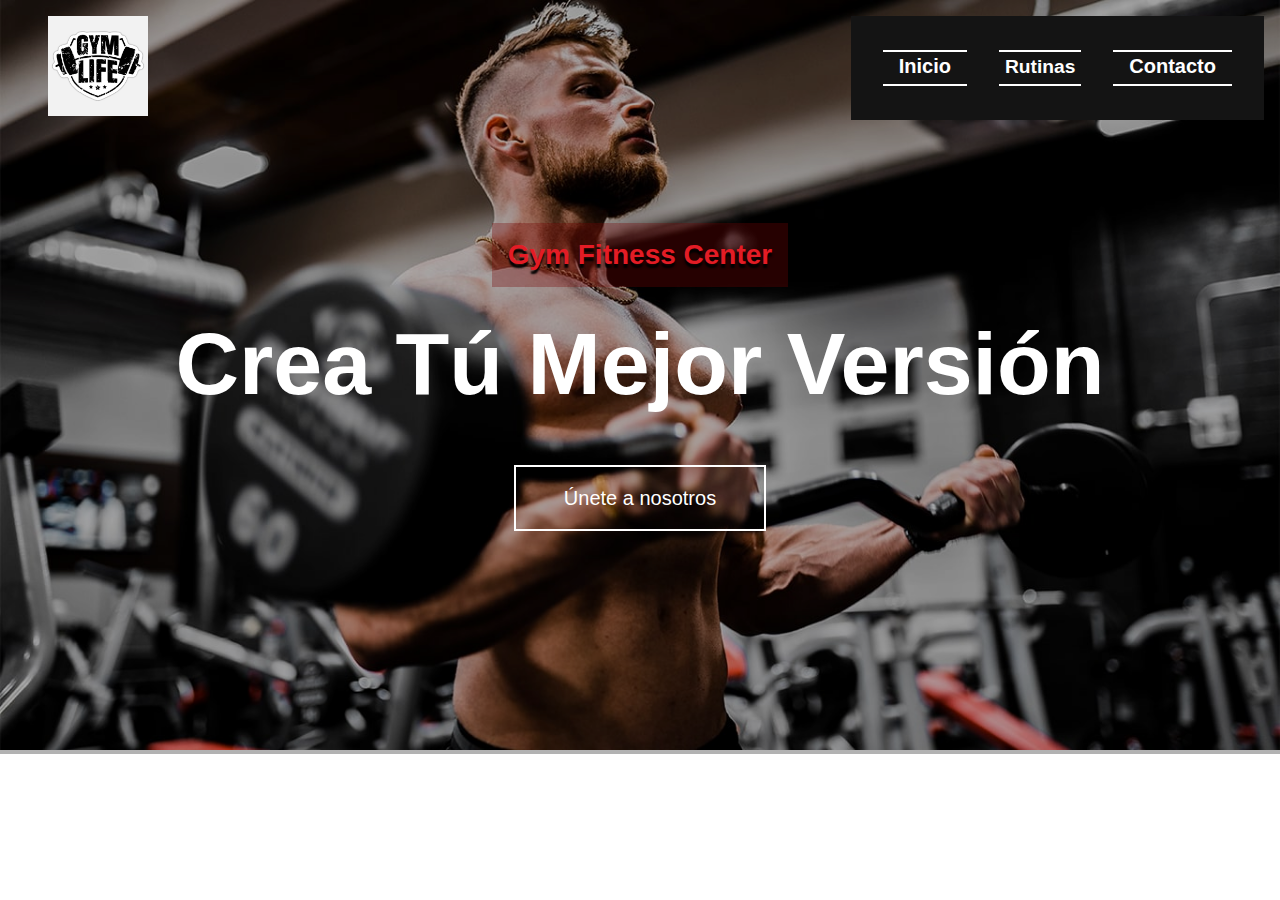
<file: index/index.html>
<!DOCTYPE html>
<html lang="es-ES">
    <head>
        <meta charset="UTF-8">
        <meta http-equiv="X-UA-Compatible" content="IE=edge">
        <meta name="viewport" content="width=device-width, initial-scale=1.0">
        <title>GymLife</title>
        <link rel="stylesheet" href="../style/style.css">
        <link rel="shortcut icon" href="../img/GymLife-icon.png">
    </head>
    <body>
            
        <header class="main-header">

            <div class="header-wrap">

                <div class="wrap-logo-header">
                    <div class="gym-logo-header">
                        <img src="../img/GymLife-logo_header.png" width="100" alt="Image not found">
                    </div>
                </div>

                <div class="wrap-nav-header">
                    <nav class="nav-header">
                        <ul class="main-menu">
                            <li class="menu-item"><a href="../index/index.html">Inicio</a></li>
                            <li class="menu-item">
                                <div class="dropdown">
                                    <button class="dropbtn">Rutinas</button>
                                    <div class="dropdown-content">
                                    <a href="../index/Rutina1.html">Push/Pull/Legs</a>
                                    <a href="../index/Rutina2.html">Full Body</a>
                                </div>
                            </li>
                            <li class="menu-item"><a href="../index/Contacto.html">Contacto</a></li>
                        </ul>
                    </nav>
                </div>

            </div>

        </header>

        <div class="main-body">
            <div class="main-body-item">
                <img src="../img/gym-main_img.jpg" width="100%" alt="GYM HOME">
                <div class="main-caption main-label">
                    <h3 class="first-label">Gym Fitness Center</h3>
                    <h2 class="second-label">Crea tú mejor versión</h2>
                    <a href="../index/Únete.html" id="btn">Únete a nosotros</a>
                </div>
            </div>
        </div>

    </body>
</html>
</file>
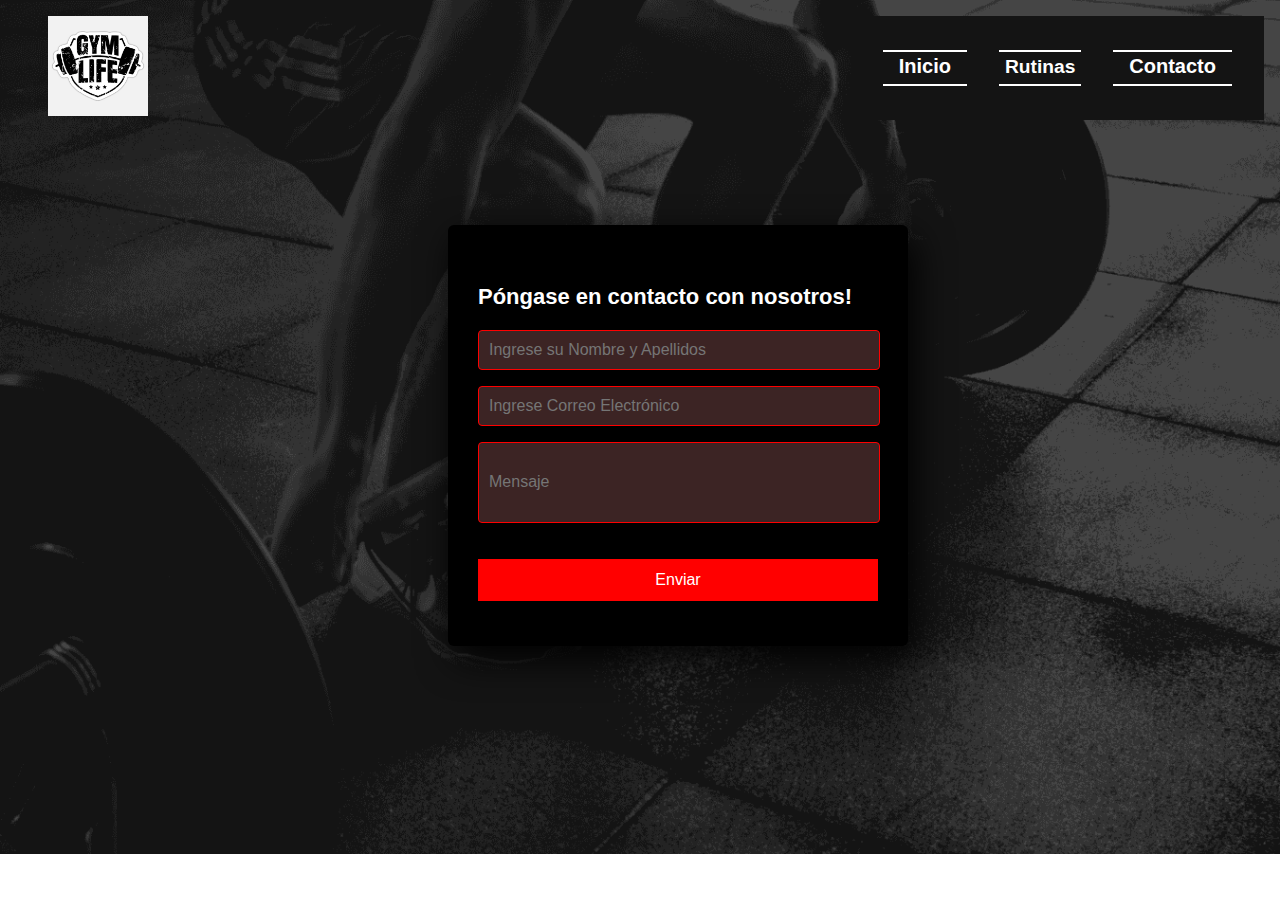
<file: index/Contacto.html>
<!DOCTYPE html>
<html lang="es-ES">
    <head>
        <meta charset="UTF-8">
        <meta http-equiv="X-UA-Compatible" content="IE=edge">
        <meta name="viewport" content="width=device-width, initial-scale=1.0">
        <title>GymLife</title>
        <link rel="stylesheet" href="../style/style.css">
        <link rel="shortcut icon" href="../img/GymLife-icon.png">
    </head>
    <body>

        <div class="contacto-img">
            <img src="../img/gym-contacto_img.png" width="100%" alt="Image not found">
        </div>
            
        <header class="main-header">

            <div class="header-wrap">

                <div class="wrap-logo-header">
                    <div class="gym-logo-header">
                        <img src="../img/GymLife-logo_header.png" width="100" alt="Home">
                    </div>
                </div>

                <div class="wrap-nav-header">
                    <nav class="nav-header">
                        <ul class="main-menu">
                            <li class="menu-item"><a href="../index/index.html">Inicio</a></li>
                            <li class="menu-item">
                                <div class="dropdown">
                                    <button class="dropbtn">Rutinas</button>
                                    <div class="dropdown-content">
                                    <a href="../index/Rutina1.html">Push/Pull/Legs</a>
                                    <a href="../index/Rutina2.html">Full Body</a>
                                </div>
                            </li>
                            <li class="menu-item"><a href="../index/Contacto.html">Contacto</a></li>
                        </ul>
                    </nav>
                </div>

            </div>

        </header>

        <div class="forms">
            <form class="form-register">
                <h4>Póngase en contacto con nosotros!</h4>
                <input class="controls" type="text" name="nombres" id="nombres" placeholder="Ingrese su Nombre y Apellidos">
                <input class="controls" type="text" name="email" id="email" placeholder="Ingrese Correo Electrónico">
                <input class="controls-mesage" type="text" name="mensaje" id="mensaje" placeholder="Mensaje">

                <input class="botons-sumbit" type="submit" value="Enviar">
            </form>
        </div>

    </body>
</html>
</file>
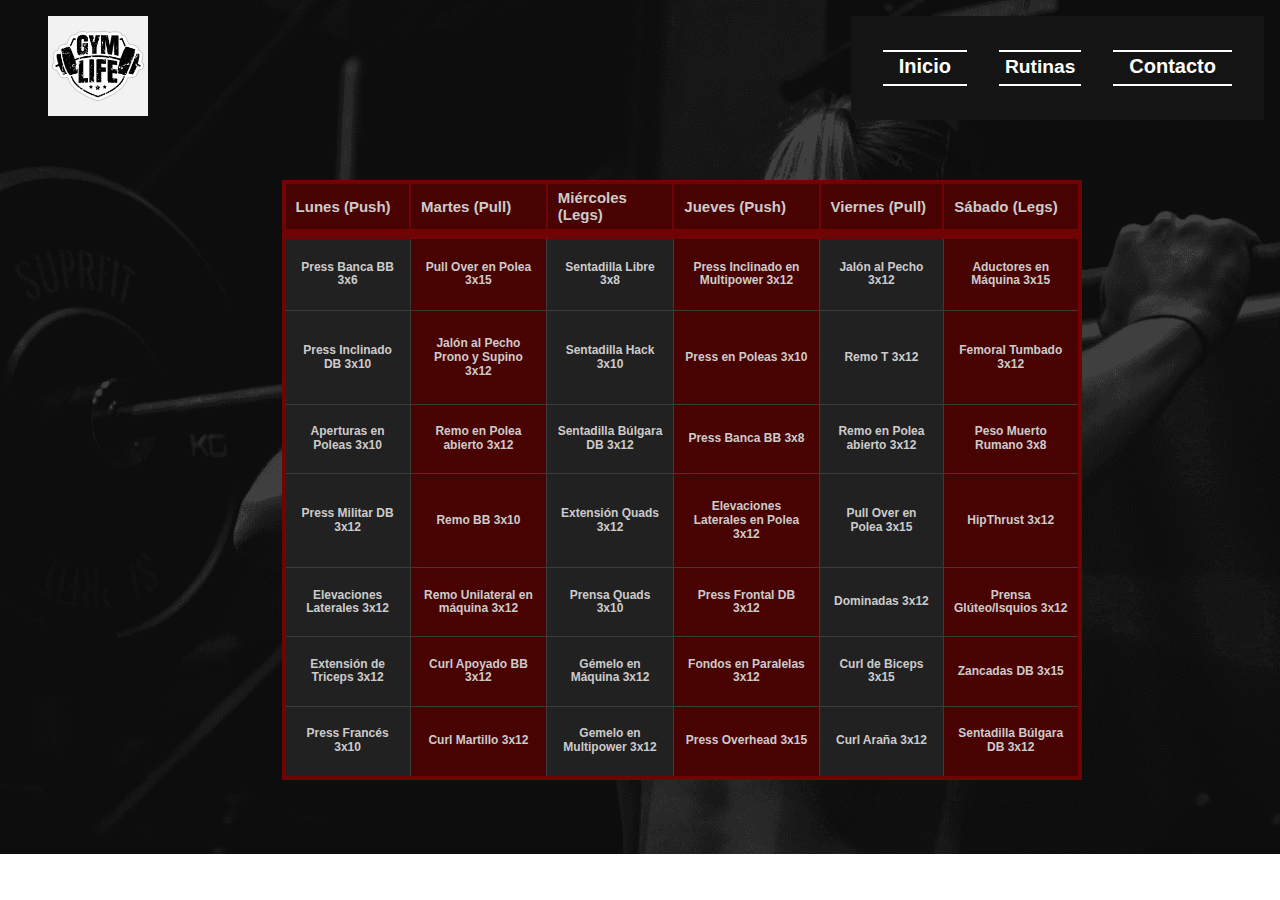
<file: index/Rutina1.html>
<!DOCTYPE html>
<html lang="es-ES">
    <head>
        <meta charset="UTF-8">
        <meta http-equiv="X-UA-Compatible" content="IE=edge">
        <meta name="viewport" content="width=device-width, initial-scale=1.0">
        <title>GymLife</title>
        <link rel="stylesheet" href="../style/style.css">
        <link rel="shortcut icon" href="../img/GymLife-icon.png">
    </head>
    <body>

        <div class="rutinas-img">
            <img src="../img/gym-rutina_img.png" width="100%" alt="Image not found">
        </div>
            
        <header class="main-header">

            <div class="header-wrap">

                <div class="wrap-logo-header">
                    <div class="gym-logo-header">
                        <img src="../img/GymLife-logo_header.png" width="100" alt="Home">
                    </div>
                </div>

                <div class="wrap-nav-header">
                    <nav class="nav-header">
                        <ul class="main-menu">
                            <li class="menu-item"><a href="../index/index.html">Inicio</a></li>
                            <li class="menu-item">
                                <div class="dropdown">
                                    <button class="dropbtn">Rutinas</button>
                                    <div class="dropdown-content">
                                    <a href="../index/Rutina1.html">Push/Pull/Legs</a>
                                    <a href="../index/Rutina2.html">Full Body</a>
                                </div>
                            </li>
                            <li class="menu-item"><a href="../index/Contacto.html">Contacto</a></li>
                        </ul>
                    </nav>
                </div>

            </div>

        </header>

        <div class="gym_tb">
            <table class="steelBlueCols size1">
                <thead>
                <tr>
                <th>Lunes (Push)</th>
                <th>Martes (Pull)</th>
                <th>Miércoles (Legs)</th>
                <th>Jueves (Push)</th>
                <th>Viernes (Pull)</th>
                <th>Sábado (Legs)</th>
                </tr>
                </thead>
                <tbody>
                <tr>
                <td>Press Banca BB 3x6</td>
                <td>Pull Over en Polea 3x15</td>
                <td>Sentadilla Libre 3x8</td>
                <td>Press Inclinado en Multipower 3x12</td>
                <td>Jalón al Pecho 3x12</td>
                <td>Aductores en Máquina 3x15</td>
                </tr>
                <tr>
                <td>Press Inclinado DB 3x10</td>
                <td>Jalón al Pecho Prono y Supino 3x12</td>
                <td>Sentadilla Hack 3x10</td>
                <td>Press en Poleas 3x10</td>
                <td>Remo T 3x12</td>
                <td>Femoral Tumbado 3x12</td>
                </tr>
                <tr>
                <td>Aperturas en Poleas 3x10</td>
                <td>Remo en Polea abierto 3x12</td>
                <td>Sentadilla Búlgara DB 3x12</td>
                <td>Press Banca BB 3x8</td>
                <td>Remo en Polea abierto 3x12</td>
                <td>Peso Muerto Rumano 3x8</td>
                </tr>
                <tr>
                <td>Press Militar DB 3x12</td>
                <td>Remo BB 3x10</td>
                <td>Extensión Quads 3x12</td>
                <td>Elevaciones Laterales en Polea 3x12</td>
                <td>Pull Over en Polea 3x15</td>
                <td>HipThrust 3x12</td>
                </tr>
                <td>Elevaciones Laterales 3x12</td>
                <td>Remo Unilateral en máquina 3x12</td>
                <td>Prensa Quads 3x10</td>
                <td>Press Frontal DB 3x12</td>
                <td>Dominadas 3x12</td>
                <td>Prensa Glúteo/Isquios 3x12</td>
                </tr>
                <td>Extensión de Triceps 3x12</td>
                <td>Curl Apoyado BB 3x12</td>
                <td>Gémelo en Máquina 3x12</td>
                <td>Fondos en Paralelas 3x12</td>
                <td>Curl de Biceps 3x15</td>
                <td>Zancadas DB 3x15</td>
                </tr>
                <td>Press Francés 3x10</td>
                <td>Curl Martillo 3x12</td>
                <td>Gemelo en Multipower 3x12</td>
                <td>Press Overhead 3x15</td>
                <td>Curl Araña 3x12</td>
                <td>Sentadilla Búlgara DB 3x12</td>
                </tr>
                </tbody>
                </table>
        </div>
        

    </body>
</html>
</file>
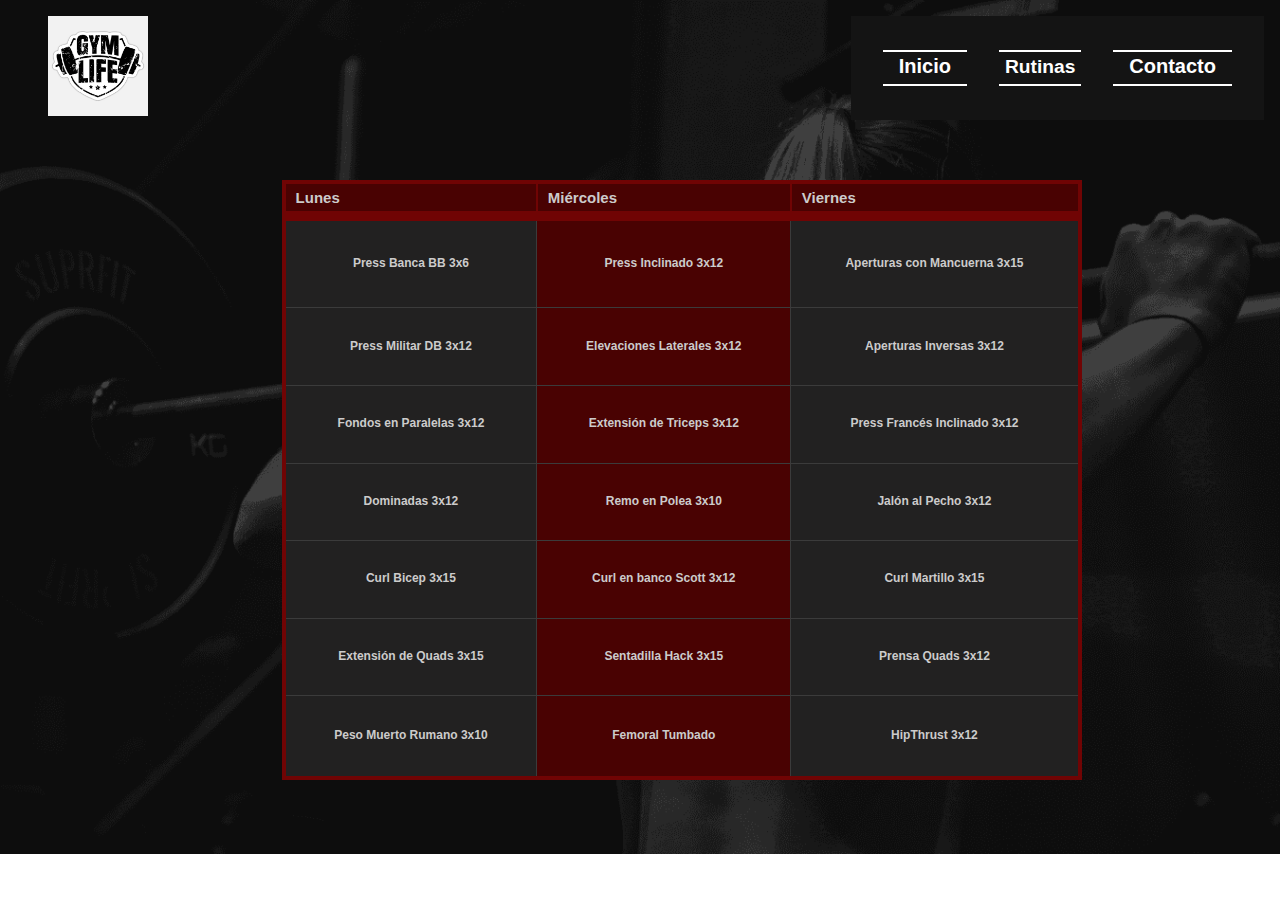
<file: index/Rutina2.html>
<!DOCTYPE html>
<html lang="es-ES">
    <head>
        <meta charset="UTF-8">
        <meta http-equiv="X-UA-Compatible" content="IE=edge">
        <meta name="viewport" content="width=device-width, initial-scale=1.0">
        <title>GymLife</title>
        <link rel="stylesheet" href="../style/style.css">
        <link rel="shortcut icon" href="../img/GymLife-icon.png">
    </head>
    <body>

        <div class="rutinas-img">
            <img src="../img/gym-rutina_img.png" width="100%" alt="Image not found">
        </div>
            
        <header class="main-header">

            <div class="header-wrap">

                <div class="wrap-logo-header">
                    <div class="gym-logo-header">
                        <img src="../img/GymLife-logo_header.png" width="100" alt="Home">
                    </div>
                </div>

                <div class="wrap-nav-header">
                    <nav class="nav-header">
                        <ul class="main-menu">
                            <li class="menu-item"><a href="../index/index.html">Inicio</a></li>
                            <li class="menu-item">
                                <div class="dropdown">
                                    <button class="dropbtn">Rutinas</button>
                                    <div class="dropdown-content">
                                    <a href="../index/Rutina1.html">Push/Pull/Legs</a>
                                    <a href="../index/Rutina2.html">Full Body</a>
                                </div>
                            </li>
                            <li class="menu-item"><a href="../index/Contacto.html">Contacto</a></li>
                        </ul>
                    </nav>
                </div>

            </div>

        </header>

        <div class="gym_tb">
            <table class="steelBlueCols size2">
                <thead>
                <tr>
                <th>Lunes</th>
                <th>Miércoles</th>
                <th>Viernes</th>
                </tr>
                </thead>
                <tbody>
                <tr>
                <td>Press Banca BB 3x6</td>
                <td>Press Inclinado 3x12</td>
                <td>Aperturas con Mancuerna 3x15</td>
                </tr>
                <tr>
                <td>Press Militar DB 3x12</td>
                <td>Elevaciones Laterales 3x12</td>
                <td>Aperturas Inversas 3x12</td>
                </tr>
                <tr>
                <td>Fondos en Paralelas 3x12</td>
                <td>Extensión de Triceps 3x12</td>
                <td>Press Francés Inclinado 3x12</td>
                </tr>
                <tr>
                <td>Dominadas 3x12</td>
                <td>Remo en Polea 3x10</td>
                <td>Jalón al Pecho 3x12</td>
                </tr>
                <td>Curl Bicep 3x15</td>
                <td>Curl en banco Scott 3x12</td>
                <td>Curl Martillo 3x15</td>
                </tr>
                <td>Extensión de Quads 3x15</td>
                <td>Sentadilla Hack 3x15</td>
                <td>Prensa Quads 3x12</td>
                </tr>
                <td>Peso Muerto Rumano 3x10</td>
                <td>Femoral Tumbado</td>
                <td>HipThrust 3x12</td>
                </tr>
                </tbody>
                </table>
        </div>
        

    </body>
</html>
</file>
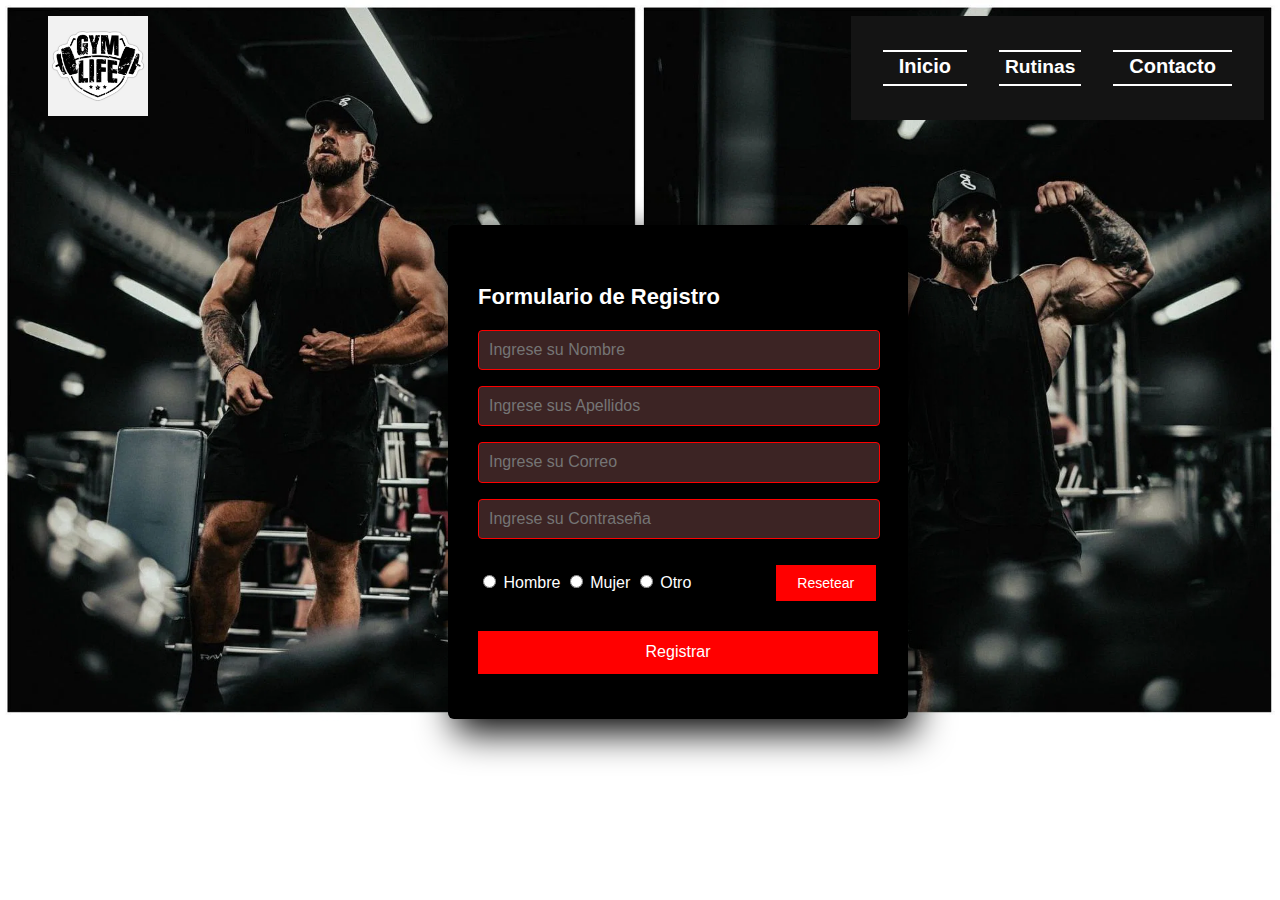
<file: index/Únete.html>
<!DOCTYPE html>
<html lang="es-ES">
    <head>
        <meta charset="UTF-8">
        <meta http-equiv="X-UA-Compatible" content="IE=edge">
        <meta name="viewport" content="width=device-width, initial-scale=1.0">
        <title>GymLife</title>
        <link rel="stylesheet" href="../style/style.css">
        <link rel="shortcut icon" href="../img/GymLife-icon.png">
    </head>
    <body>
            
        <div class="unete-img">
            <img src="../img/gym-unete_img.jpg" width="100%" alt="Image not found">
        </div>

        <header class="main-header">

            <div class="header-wrap">

                <div class="wrap-logo-header">
                    <div class="gym-logo-header">
                        <img src="../img/GymLife-logo_header.png" width="100" alt="Home">
                    </div>
                </div>

                <div class="wrap-nav-header">
                    <nav class="nav-header">
                        <ul class="main-menu">
                            <li class="menu-item"><a href="../index/index.html">Inicio</a></li>
                            <li class="menu-item">
                                <div class="dropdown">
                                <button class="dropbtn">Rutinas</button>
                                <div class="dropdown-content">
                                <a href="../index/Rutina1.html">Push/Pull/Legs</a>
                                <a href="../index/Rutina2.html">Full Body</a>
                                </div>
                            </li>
                            <li class="menu-item"><a href="../index/Contacto.html">Contacto</a></li>
                        </ul>
                    </nav>
                </div>

            </div>

        </header>

        <div class="forms">
            <form class="form-register">
                <h4>Formulario de Registro</h4>
                <input class="controls" type="text" name="nombres" id="nombres" placeholder="Ingrese su Nombre">
                <input class="controls" type="text" name="apellidos" id="apellidos" placeholder="Ingrese sus Apellidos">
                <input class="controls" type="email" name="correo" id="correo" placeholder="Ingrese su Correo">
                <input class="controls" type="password" name="Contraseña" id="Contraseña" placeholder="Ingrese su Contraseña">

                <input type="radio" id="genderChoice1" name="gender" value="gender">
                <label for="genderChoice1">Hombre</label>

                <input type="radio" id="genderChoice2" name="gender" value="gender">
                <label for="genderChoice2">Mujer</label>

                <input type="radio" id="genderChoice3" name="gender" value="gender">
                <label for="genderChoice3">Otro</label>

                <input class="botons-reset" type="Reset" value="Resetear">
                <input class="botons-sumbit" type="submit" value="Registrar">
            </form>
        </div>

    </body>
</html>
</file>
<file: style/style.css>
*{   
    font-family: sans-serif;
    line-height: 1.15;
    -webkit-text-size-adjust: 100%;
    -webkit-tap-highlight-color: transparent;

}


body{
    margin: 0;
    padding: 0;
    font-size: 1rem;
    font-weight: 400;
    color: #666;
    text-align: left;
    background-color: #fff;
}
a{
    text-decoration: none;
}
li{
    list-style-type: none
}

div {
    display: block;
}

header.main-header{
    position: fixed;
    top: 0;
    width: 100%;
    z-index: 9999;
}
   
.header-wrap{
    display: flex;
    justify-content: space-between;
    padding: 1rem;
    background: rgba(255, 255, 255, 0);
}
   
.wrap-logo-header{
    display: flex;
    align-items: center;
    flex-basis: 15%;
}

.gym-logo-header{
    position: relative;
    left: 2rem;
}

.wrap-nav-header{
    display: flex;
    align-items: center;
    background: rgb(20, 20, 20);
    padding-left: 1rem;
    padding-right: 1rem;
}
   
ul.main-menu{
    display: flex;
    width: 100%;
    padding: 0;
}
   
li.menu-item{
    margin: 1rem;
    border: 2px solid;
    border-right: 0px;
    border-left: 0px;
    line-height: 2rem;
    color: #fff;
    border-color: #fff;
}
   
li.menu-item a{
    padding: .5rem 1rem;
    color: rgb(255, 255, 255);
    font-size: 20px;
    font-weight: bold;
}
   
li.menu-item a:hover{
    color: #cc1313;
}

.main-body-item{
    position: relative;
    float: left;
    width: 100%;
}

.main-caption {
    top: 0;
    left: 0;
    right: 0;
    bottom: 0;
    background: rgba(0, 0, 0, 0.3);
}

.main-label{
    display: flex;
    flex-direction: column;
    justify-content: center;
    align-items: center;
}

.main-caption {
    position: absolute;
    color: #fff;
    text-align: center;
}

.first-label{
    color: #e31c25;
    text-transform: capitalize;
    margin: 0;
    font-size: 1.75rem;
    background: rgba(117, 2, 2, 0.322);
    padding: 1rem;
    text-shadow: #000 0 4px 2px;
}

.second-label{
    font-size: 5.5rem;
    font-weight: 300;
    line-height: 1.2;
    margin: 0;
    margin-top: 1.5rem;
    color: #fff;
    font-weight: 700;
    text-transform: capitalize;
}

#btn{
    display: inline-block;
    font-weight: 400;
    color: white;
    text-align: center;
    vertical-align: middle;
    user-select: none;
    background-color: transparent;
    border: 2px solid;
    cursor: alias;

    padding: 0.5rem 1rem;
    font-size: 1.25rem;
    line-height: 1.5;
    border-radius: 0;

    color: #fff;
    border-color: #fff;

    margin-top: 3rem;

    padding-top: 1rem;
    padding-bottom: 1rem;
    padding-left: 3rem;
    padding-right: 3rem;
}

.parent {
    display: grid;
    grid-template-columns: repeat(2, 1fr);
    grid-template-rows: 1fr;
    grid-column-gap: 0px;
    grid-row-gap: 0px;
}

.form-register{
    position: absolute;
    width: 400px;
    background: #000000;
    padding: 30px;
    padding-bottom: 65px;
    left: 35%;
    top: 25%;
    margin: auto;
    border-radius: 6px;
    color: white;
    box-shadow: 7px 13px 37px #000;
}
  
.form-register h4{
    font-size: 22px;
    margin-bottom: 20px;
}
  
.controls{
    width: 95%;
    background: #3c2424;
    padding: 10px;
    border-radius: 4px;
    margin-bottom: 16px;
    border: 1px solid #ff0000;
    font-size: 16px;
    color: white;
}

.controls-mesage{
    width: 85%;
    background: #3c2424;
    padding: 30px;
    padding-left: 10px;
    padding-right: 50px;
    border-radius: 4px;
    margin-bottom: 16px;
    border: 1px solid #ff0000;
    font-size: 16px;
    color: white;
}
  
.form-register p{
    height: 40px;
    text-align: center;
    font-size: 18px;
    line-height: 40px;
}
  
.form-register a{
    color: white;
    text-decoration: none;
}
  
.form-register a:hover{
    color: rgb(255, 255, 255);
}

.botons-reset{
    position: relative;
    left: 20%;
    bottom: 5%;
    width: 25%;
    background: #ff0000;
    border: none;
    padding: 10px;
    color: white;
    margin: 10px 0;
    font-size: 14px;
}
  
.botons-sumbit{
    position: relative;
    top: 1.25rem;
    width: 100%;
    background: #ff0000;
    border: none;
    padding: 12px;
    color: white;
    margin: 0px 0;
    font-size: 16px;
}

.select{
    font-size: 15px;
    position: relative;
    top: 9px;
}

.gym_tb{
    position: absolute;
    left: 22%;
    top: 20%;
}

table.steelBlueCols{
    border: 4px solid #700404;
    background-color: #222121;
    width: 800px;
    height: 600px;
    text-align: center;
    border-collapse: collapse;
  }

  table.steelBlueCols td, table.steelBlueCols th {
    border: 1px solid #3b3b3b;
    padding: 5px 10px;
  }
  table.steelBlueCols tbody td {
    font-size: 12px;
    font-weight: bold;
    color: #cccbcb;
  }
  table.steelBlueCols td:nth-child(even) {
    background: #490202;
  }
  table.steelBlueCols thead {
    background: #490202;
    border-bottom: 10px solid #700404;
  }
  table.steelBlueCols thead th {
    font-size: 15px;
    font-weight: bold;
    color: #cccbcb;
    text-align: left;
    border-left: 2px solid #700404;
  }


.column-2{
    display: grid;
    grid-template-columns: repeat(2,1fr);
    column-gap: 3rem;
    row-gap: 1rem;
}
.tarjeta-vg1{
    position: absolute;
    bottom: 30%;
    left: 25%;
    background: url(../img/pull-push-leg_img.jpg) center;
    background-size: cover;
    background-repeat: no-repeat;
    max-height: 400px;
    max-width: 400px;
    height: 100%;
    width: 100%;
    border-radius: 6px;
    padding: 1rem .5rem;
    display: flex;
    align-items: end;
    justify-content: center;
}
.tarjeta-vg2{
    position: absolute;
    bottom: 30%;
    right: 30%;
    background: url(../img/full-body_img.jpg) center;
    background-size: cover;
    background-repeat: no-repeat;
    max-height: 400px;
    max-width: 400px;
    height: 100%;
    width: 100%;
    border-radius: 6px;
    padding: 1rem .5rem;
    display: flex;
    align-items: end;
    justify-content: center;
}
.wrap-text_tarjeta-vg{
    color: #fff;
    text-align: center;
    font-weight: bold;
    padding: .5rem;
    border-radius: 6px;
    background: linear-gradient(to top, rgb(0 0 0 / .5), rgb(0 0 0 / .5));
}

.cta_tarjeta-vg{
    background-color: #474643;
    padding: .25rem 1rem;
    border-radius: 4px;
}

.cta_tarjeta-vg a{
    color: #fff;
    font-weight: bold;
}

.dropbtn{
    background-color: rgba(255, 255, 255, 0);
    font-size: 16px;
    border: none;
    cursor: pointer;
    width: 100%;
    z-index: 99;
    margin: 0;
    justify-content: space-between;
    font-size: 1.2rem;
    font-family: sans-serif;
    color: white;
    font-weight: 600;
}
.dropdown{
    position: relative;
    display: inline-block;
}
.dropdown-content{
    display: none;
    position: absolute;
    background-color: rgb(20, 20, 20);
    min-width: 160px;
    box-shadow: 0px 8px 16px 0px rgba(0, 0, 0, 0.2);
}
.dropdown-content a{
    color: rgb(254, 0, 0);
    padding: 12px 16px;
    text-decoration: none;
    display: block;
}
.dropdown-content a:hover{
    background-color: #414141
}
.dropdown:hover .dropdown-content{
  display: block;
}
.dropdown:hover .dropbtn {
    color: #ff0000;
    cursor: alias;
}
</file>
